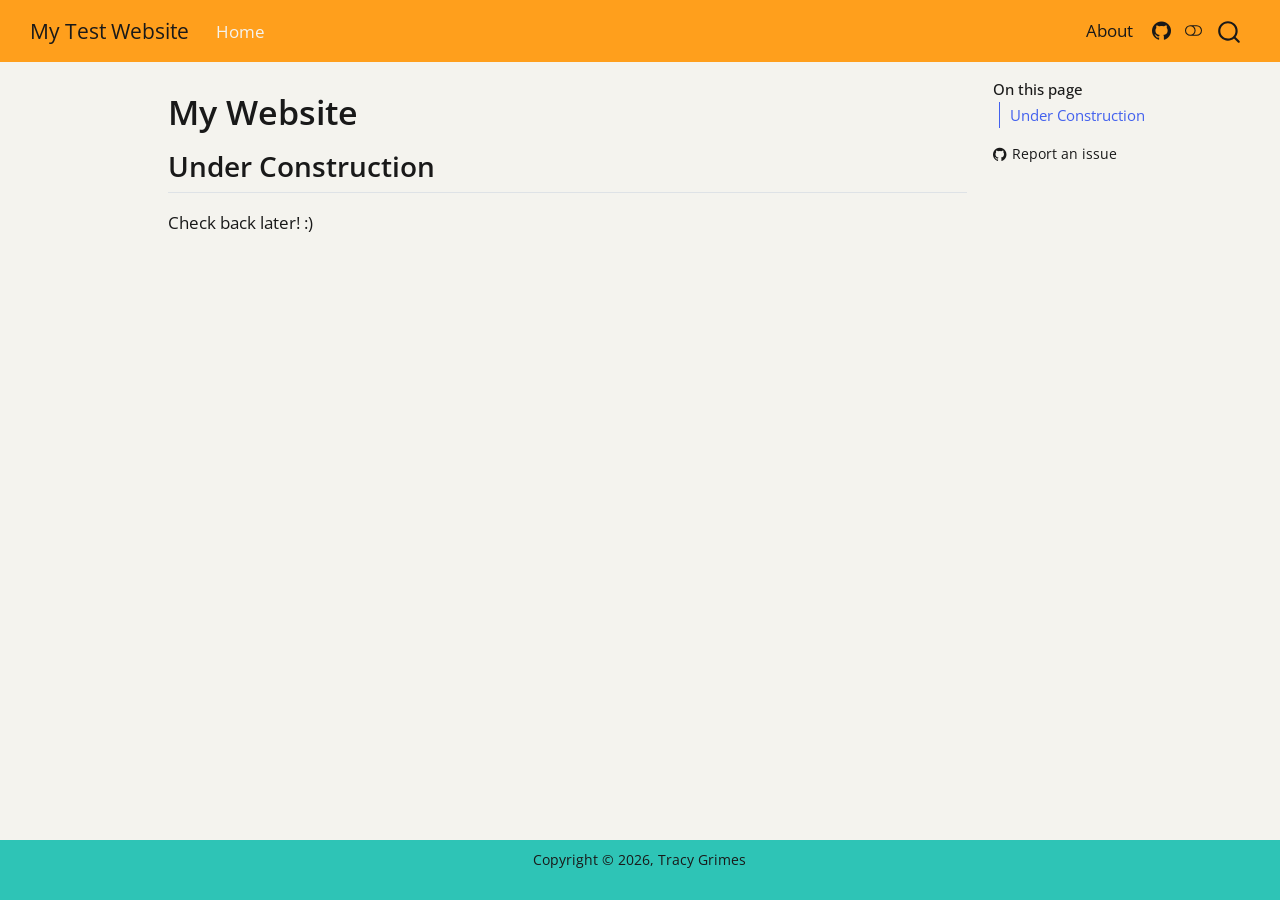
<file: index.html>
<!DOCTYPE html>
<html xmlns="http://www.w3.org/1999/xhtml" lang="en" xml:lang="en"><head>

<meta charset="utf-8">
<meta name="generator" content="quarto-1.9.38">

<meta name="viewport" content="width=device-width, initial-scale=1.0, user-scalable=yes">


<title>My Website – My Test Website</title>
<style>
/* Default styles provided by pandoc.
** See https://pandoc.org/MANUAL.html#variables-for-html for config info.
*/
code{white-space: pre-wrap;}
span.smallcaps{font-variant: small-caps;}
div.columns{display: flex; gap: min(4vw, 1.5em);}
div.column{flex: auto; overflow-x: auto;}
div.hanging-indent{margin-left: 1.5em; text-indent: -1.5em;}
ul.task-list{list-style: none;}
ul.task-list li input[type="checkbox"] {
  width: 0.8em;
  margin: 0 0.8em 0.2em -1em; /* quarto-specific, see https://github.com/quarto-dev/quarto-cli/issues/4556 */ 
  vertical-align: middle;
}
</style>


<script src="site_libs/quarto-nav/quarto-nav.js"></script>
<script src="site_libs/quarto-nav/headroom.min.js"></script>
<script src="site_libs/clipboard/clipboard.min.js"></script>
<script src="site_libs/quarto-search/autocomplete.umd.js"></script>
<script src="site_libs/quarto-search/fuse.min.js"></script>
<script src="site_libs/quarto-search/quarto-search.js"></script>
<meta name="quarto:offset" content="./">
<script src="site_libs/quarto-html/quarto.js" type="module"></script>
<script src="site_libs/quarto-html/tabsets/tabsets.js" type="module"></script>
<script src="site_libs/quarto-html/popper.min.js"></script>
<script src="site_libs/quarto-html/tippy.umd.min.js"></script>
<script src="site_libs/quarto-html/anchor.min.js"></script>
<link href="site_libs/quarto-html/tippy.css" rel="stylesheet">
<link href="site_libs/quarto-html/quarto-syntax-highlighting-15634bcf2e68342d4ad2dfa704d543f6.css" rel="stylesheet" class="quarto-color-scheme" id="quarto-text-highlighting-styles">
<link href="site_libs/quarto-html/quarto-syntax-highlighting-dark-0a6b7249c26820e032cb0bd839ff02b1.css" rel="stylesheet" class="quarto-color-scheme quarto-color-alternate" id="quarto-text-highlighting-styles">
<link href="site_libs/quarto-html/quarto-syntax-highlighting-15634bcf2e68342d4ad2dfa704d543f6.css" rel="stylesheet" class="quarto-color-scheme-extra" id="quarto-text-highlighting-styles">
<script src="site_libs/bootstrap/bootstrap.min.js"></script>
<link href="site_libs/bootstrap/bootstrap-icons.css" rel="stylesheet">
<link href="site_libs/bootstrap/bootstrap-a9f5c58ef649b4c6e3eb8a5f99fd54d0.min.css" rel="stylesheet" append-hash="true" class="quarto-color-scheme" id="quarto-bootstrap" data-mode="light">
<link href="site_libs/bootstrap/bootstrap-dark-0cc9076325e1800eea8fc0a55a55460b.min.css" rel="stylesheet" append-hash="true" class="quarto-color-scheme quarto-color-alternate" id="quarto-bootstrap" data-mode="dark">
<link href="site_libs/bootstrap/bootstrap-a9f5c58ef649b4c6e3eb8a5f99fd54d0.min.css" rel="stylesheet" append-hash="true" class="quarto-color-scheme-extra" id="quarto-bootstrap" data-mode="light">
<script id="quarto-search-options" type="application/json">{
  "location": "navbar",
  "copy-button": false,
  "collapse-after": 3,
  "panel-placement": "end",
  "type": "overlay",
  "limit": 50,
  "keyboard-shortcut": [
    "f",
    "/",
    "s"
  ],
  "show-item-context": false,
  "language": {
    "search-no-results-text": "No results",
    "search-matching-documents-text": "matching documents",
    "search-copy-link-title": "Copy link to search",
    "search-hide-matches-text": "Hide additional matches",
    "search-more-match-text": "more match in this document",
    "search-more-matches-text": "more matches in this document",
    "search-clear-button-title": "Clear",
    "search-text-placeholder": "",
    "search-detached-cancel-button-title": "Cancel",
    "search-submit-button-title": "Submit",
    "search-label": "Search"
  }
}</script>


</head>

<body class="nav-fixed quarto-light"><script id="quarto-html-before-body" type="application/javascript">
    const toggleBodyColorMode = (bsSheetEl) => {
      const mode = bsSheetEl.getAttribute("data-mode");
      const bodyEl = window.document.querySelector("body");
      if (mode === "dark") {
        bodyEl.classList.add("quarto-dark");
        bodyEl.classList.remove("quarto-light");
      } else {
        bodyEl.classList.add("quarto-light");
        bodyEl.classList.remove("quarto-dark");
      }
    }
    const toggleBodyColorPrimary = () => {
      const bsSheetEl = window.document.querySelector("link#quarto-bootstrap:not([rel=disabled-stylesheet])");
      if (bsSheetEl) {
        toggleBodyColorMode(bsSheetEl);
      }
    }
    const setColorSchemeToggle = (alternate) => {
      const toggles = window.document.querySelectorAll('.quarto-color-scheme-toggle');
      for (let i=0; i < toggles.length; i++) {
        const toggle = toggles[i];
        if (toggle) {
          if (alternate) {
            toggle.classList.add("alternate");
          } else {
            toggle.classList.remove("alternate");
          }
        }
      }
    };
    const toggleColorMode = (alternate) => {
      // Switch the stylesheets
      const primaryStylesheets = window.document.querySelectorAll('link.quarto-color-scheme:not(.quarto-color-alternate)');
      const alternateStylesheets = window.document.querySelectorAll('link.quarto-color-scheme.quarto-color-alternate');
      manageTransitions('#quarto-margin-sidebar .nav-link', false);
      if (alternate) {
        // note: dark is layered on light, we don't disable primary!
        enableStylesheet(alternateStylesheets);
        for (const sheetNode of alternateStylesheets) {
          if (sheetNode.id === "quarto-bootstrap") {
            toggleBodyColorMode(sheetNode);
          }
        }
      } else {
        disableStylesheet(alternateStylesheets);
        enableStylesheet(primaryStylesheets)
        toggleBodyColorPrimary();
      }
      manageTransitions('#quarto-margin-sidebar .nav-link', true);
      // Switch the toggles
      setColorSchemeToggle(alternate)
      // Hack to workaround the fact that safari doesn't
      // properly recolor the scrollbar when toggling (#1455)
      if (navigator.userAgent.indexOf('Safari') > 0 && navigator.userAgent.indexOf('Chrome') == -1) {
        manageTransitions("body", false);
        window.scrollTo(0, 1);
        setTimeout(() => {
          window.scrollTo(0, 0);
          manageTransitions("body", true);
        }, 40);
      }
    }
    const disableStylesheet = (stylesheets) => {
      for (let i=0; i < stylesheets.length; i++) {
        const stylesheet = stylesheets[i];
        stylesheet.rel = 'disabled-stylesheet';
      }
    }
    const enableStylesheet = (stylesheets) => {
      for (let i=0; i < stylesheets.length; i++) {
        const stylesheet = stylesheets[i];
        if(stylesheet.rel !== 'stylesheet') { // for Chrome, which will still FOUC without this check
          stylesheet.rel = 'stylesheet';
        }
      }
    }
    const manageTransitions = (selector, allowTransitions) => {
      const els = window.document.querySelectorAll(selector);
      for (let i=0; i < els.length; i++) {
        const el = els[i];
        if (allowTransitions) {
          el.classList.remove('notransition');
        } else {
          el.classList.add('notransition');
        }
      }
    }
    const isFileUrl = () => {
      return window.location.protocol === 'file:';
    }
    const hasAlternateSentinel = () => {
      let styleSentinel = getColorSchemeSentinel();
      if (styleSentinel !== null) {
        return styleSentinel === "alternate";
      } else {
        return false;
      }
    }
    const setStyleSentinel = (alternate) => {
      const value = alternate ? "alternate" : "default";
      if (!isFileUrl()) {
        window.localStorage.setItem("quarto-color-scheme", value);
      } else {
        localAlternateSentinel = value;
      }
    }
    const getColorSchemeSentinel = () => {
      if (!isFileUrl()) {
        const storageValue = window.localStorage.getItem("quarto-color-scheme");
        return storageValue != null ? storageValue : localAlternateSentinel;
      } else {
        return localAlternateSentinel;
      }
    }
    const toggleGiscusIfUsed = (isAlternate, darkModeDefault) => {
      const baseTheme = document.querySelector('#giscus-base-theme')?.value ?? 'light';
      const alternateTheme = document.querySelector('#giscus-alt-theme')?.value ?? 'dark';
      let newTheme = '';
      if(authorPrefersDark) {
        newTheme = isAlternate ? baseTheme : alternateTheme;
      } else {
        newTheme = isAlternate ? alternateTheme : baseTheme;
      }
      const changeGiscusTheme = () => {
        // From: https://github.com/giscus/giscus/issues/336
        const sendMessage = (message) => {
          const iframe = document.querySelector('iframe.giscus-frame');
          if (!iframe) return;
          iframe.contentWindow.postMessage({ giscus: message }, 'https://giscus.app');
        }
        sendMessage({
          setConfig: {
            theme: newTheme
          }
        });
      }
      const isGiscussLoaded = window.document.querySelector('iframe.giscus-frame') !== null;
      if (isGiscussLoaded) {
        changeGiscusTheme();
      }
    };
    const authorPrefersDark = false;
    const darkModeDefault = authorPrefersDark;
      document.querySelector('link#quarto-text-highlighting-styles.quarto-color-scheme-extra').rel = 'disabled-stylesheet';
      document.querySelector('link#quarto-bootstrap.quarto-color-scheme-extra').rel = 'disabled-stylesheet';
    let localAlternateSentinel = darkModeDefault ? 'alternate' : 'default';
    // Dark / light mode switch
    window.quartoToggleColorScheme = () => {
      // Read the current dark / light value
      let toAlternate = !hasAlternateSentinel();
      toggleColorMode(toAlternate);
      setStyleSentinel(toAlternate);
      toggleGiscusIfUsed(toAlternate, darkModeDefault);
      window.dispatchEvent(new Event('resize'));
    };
    // Switch to dark mode if need be
    if (hasAlternateSentinel()) {
      toggleColorMode(true);
    } else {
      toggleColorMode(false);
    }
  </script>

<div id="quarto-search-results"></div>
  <header id="quarto-header" class="headroom fixed-top">
    <nav class="navbar navbar-expand-lg " data-bs-theme="dark">
      <div class="navbar-container container-fluid">
      <div class="navbar-brand-container mx-auto">
    <a class="navbar-brand" href="./index.html">
    <span class="navbar-title">My Test Website</span>
    </a>
  </div>
            <div id="quarto-search" class="" title="Search"></div>
          <button class="navbar-toggler" type="button" data-bs-toggle="collapse" data-bs-target="#navbarCollapse" aria-controls="navbarCollapse" role="menu" aria-expanded="false" aria-label="Toggle navigation" onclick="if (window.quartoToggleHeadroom) { window.quartoToggleHeadroom(); }">
  <span class="navbar-toggler-icon"></span>
</button>
          <div class="collapse navbar-collapse" id="navbarCollapse">
            <ul class="navbar-nav navbar-nav-scroll me-auto">
  <li class="nav-item">
    <a class="nav-link active" href="./index.html" aria-current="page"> 
<span class="menu-text">Home</span></a>
  </li>  
</ul>
            <ul class="navbar-nav navbar-nav-scroll ms-auto">
  <li class="nav-item">
    <a class="nav-link" href="./about.html"> 
<span class="menu-text">About</span></a>
  </li>  
  <li class="nav-item compact">
    <a class="nav-link" href="https://github.com/TracyGrimes/stunning-octo-garbanzo"> <i class="bi bi-github" role="img">
</i> 
<span class="menu-text"></span></a>
  </li>  
</ul>
          </div> <!-- /navcollapse -->
            <div class="quarto-navbar-tools">
  <a href="" class="quarto-color-scheme-toggle quarto-navigation-tool  px-1" onclick="window.quartoToggleColorScheme(); return false;" title="Toggle dark mode"><i class="bi"></i></a>
</div>
      </div> <!-- /container-fluid -->
    </nav>
</header>
<!-- content -->
<div id="quarto-content" class="quarto-container page-columns page-rows-contents page-layout-article page-navbar">
<!-- sidebar -->
<!-- margin-sidebar -->
    <div id="quarto-margin-sidebar" class="sidebar margin-sidebar">
        <nav id="TOC" role="doc-toc" class="toc-active">
    <h2 id="toc-title">On this page</h2>
   
  <ul>
  <li><a href="#under-construction" id="toc-under-construction" class="nav-link active" data-scroll-target="#under-construction">Under Construction</a></li>
  </ul>
<div class="toc-actions"><ul><li><a href="https://github.com/TracyGrimes/stunning-octo-garbanzo/issues/new" class="toc-action"><i class="bi bi-github"></i>Report an issue</a></li></ul></div></nav>
    </div>
<!-- main -->
<main class="content" id="quarto-document-content">


<header id="title-block-header" class="quarto-title-block default">
<div class="quarto-title">
<h1 class="title">My Website</h1>
</div>



<div class="quarto-title-meta">

    
  
    
  </div>
  


</header>


<section id="under-construction" class="level2">
<h2 class="anchored" data-anchor-id="under-construction">Under Construction</h2>
<p>Check back later! :)</p>


</section>

</main> <!-- /main -->
<script id="quarto-html-after-body" type="application/javascript">
  window.document.addEventListener("DOMContentLoaded", function (event) {
    // Ensure there is a toggle, if there isn't float one in the top right
    if (window.document.querySelector('.quarto-color-scheme-toggle') === null) {
      const a = window.document.createElement('a');
      a.classList.add('top-right');
      a.classList.add('quarto-color-scheme-toggle');
      a.href = "";
      a.onclick = function() { try { window.quartoToggleColorScheme(); } catch {} return false; };
      const i = window.document.createElement("i");
      i.classList.add('bi');
      a.appendChild(i);
      window.document.body.appendChild(a);
    }
    setColorSchemeToggle(hasAlternateSentinel())
    const icon = "";
    const anchorJS = new window.AnchorJS();
    anchorJS.options = {
      placement: 'right',
      icon: icon
    };
    anchorJS.add('.anchored');
    const isCodeAnnotation = (el) => {
      for (const clz of el.classList) {
        if (clz.startsWith('code-annotation-')) {                     
          return true;
        }
      }
      return false;
    }
    const onCopySuccess = function(e) {
      // button target
      const button = e.trigger;
      // don't keep focus
      button.blur();
      // flash "checked"
      button.classList.add('code-copy-button-checked');
      var currentTitle = button.getAttribute("title");
      button.setAttribute("title", "Copied!");
      let tooltip;
      if (window.bootstrap) {
        button.setAttribute("data-bs-toggle", "tooltip");
        button.setAttribute("data-bs-placement", "left");
        button.setAttribute("data-bs-title", "Copied!");
        tooltip = new bootstrap.Tooltip(button, 
          { trigger: "manual", 
            customClass: "code-copy-button-tooltip",
            offset: [0, -8]});
        tooltip.show();    
      }
      setTimeout(function() {
        if (tooltip) {
          tooltip.hide();
          button.removeAttribute("data-bs-title");
          button.removeAttribute("data-bs-toggle");
          button.removeAttribute("data-bs-placement");
        }
        button.setAttribute("title", currentTitle);
        button.classList.remove('code-copy-button-checked');
      }, 1000);
      // clear code selection
      e.clearSelection();
    }
    const getTextToCopy = function(trigger) {
      const outerScaffold = trigger.parentElement.cloneNode(true);
      const codeEl = outerScaffold.querySelector('code');
      for (const childEl of codeEl.children) {
        if (isCodeAnnotation(childEl)) {
          childEl.remove();
        }
      }
      return codeEl.innerText;
    }
    const clipboard = new window.ClipboardJS('.code-copy-button:not([data-in-quarto-modal])', {
      text: getTextToCopy
    });
    clipboard.on('success', onCopySuccess);
    if (window.document.getElementById('quarto-embedded-source-code-modal')) {
      const clipboardModal = new window.ClipboardJS('.code-copy-button[data-in-quarto-modal]', {
        text: getTextToCopy,
        container: window.document.getElementById('quarto-embedded-source-code-modal')
      });
      clipboardModal.on('success', onCopySuccess);
    }
      var localhostRegex = new RegExp(/^(?:http|https):\/\/localhost\:?[0-9]*\//);
      var mailtoRegex = new RegExp(/^mailto:/);
        var filterRegex = new RegExp("https:\/\/TracyGrimes\.github\.io\/stunning-octo-garbanzo\/");
      var isInternal = (href) => {
          return filterRegex.test(href) || localhostRegex.test(href) || mailtoRegex.test(href);
      }
      // Inspect non-navigation links and adorn them if external
     var links = window.document.querySelectorAll('a[href]:not(.nav-link):not(.navbar-brand):not(.toc-action):not(.sidebar-link):not(.sidebar-item-toggle):not(.pagination-link):not(.no-external):not([aria-hidden]):not(.dropdown-item):not(.quarto-navigation-tool):not(.about-link)');
      for (var i=0; i<links.length; i++) {
        const link = links[i];
        if (!isInternal(link.href)) {
          // undo the damage that might have been done by quarto-nav.js in the case of
          // links that we want to consider external
          if (link.dataset.originalHref !== undefined) {
            link.href = link.dataset.originalHref;
          }
            // target, if specified
            link.setAttribute("target", "_blank");
            if (link.getAttribute("rel") === null) {
              link.setAttribute("rel", "noopener");
            }
        }
      }
    function tippyHover(el, contentFn, onTriggerFn, onUntriggerFn) {
      const config = {
        allowHTML: true,
        maxWidth: 500,
        delay: 100,
        arrow: false,
        appendTo: function(el) {
            return el.parentElement;
        },
        interactive: true,
        interactiveBorder: 10,
        theme: 'quarto',
        placement: 'bottom-start',
      };
      if (contentFn) {
        config.content = contentFn;
      }
      if (onTriggerFn) {
        config.onTrigger = onTriggerFn;
      }
      if (onUntriggerFn) {
        config.onUntrigger = onUntriggerFn;
      }
      window.tippy(el, config); 
    }
    const noterefs = window.document.querySelectorAll('a[role="doc-noteref"]');
    for (var i=0; i<noterefs.length; i++) {
      const ref = noterefs[i];
      tippyHover(ref, function() {
        // use id or data attribute instead here
        let href = ref.getAttribute('data-footnote-href') || ref.getAttribute('href');
        try { href = new URL(href).hash; } catch {}
        const id = href.replace(/^#\/?/, "");
        const note = window.document.getElementById(id);
        if (note) {
          return note.innerHTML;
        } else {
          return "";
        }
      });
    }
    const xrefs = window.document.querySelectorAll('a.quarto-xref');
    const processXRef = (id, note) => {
      // Strip column container classes
      const stripColumnClz = (el) => {
        el.classList.remove("page-full", "page-columns");
        if (el.children) {
          for (const child of el.children) {
            stripColumnClz(child);
          }
        }
      }
      stripColumnClz(note)
      if (id === null || id.startsWith('sec-')) {
        // Special case sections, only their first couple elements
        const container = document.createElement("div");
        if (note.children && note.children.length > 2) {
          container.appendChild(note.children[0].cloneNode(true));
          for (let i = 1; i < note.children.length; i++) {
            const child = note.children[i];
            if (child.tagName === "P" && child.innerText === "") {
              continue;
            } else {
              container.appendChild(child.cloneNode(true));
              break;
            }
          }
          if (window.Quarto?.typesetMath) {
            window.Quarto.typesetMath(container);
          }
          return container.innerHTML
        } else {
          if (window.Quarto?.typesetMath) {
            window.Quarto.typesetMath(note);
          }
          return note.innerHTML;
        }
      } else {
        // Remove any anchor links if they are present
        const anchorLink = note.querySelector('a.anchorjs-link');
        if (anchorLink) {
          anchorLink.remove();
        }
        if (window.Quarto?.typesetMath) {
          window.Quarto.typesetMath(note);
        }
        if (note.classList.contains("callout")) {
          return note.outerHTML;
        } else {
          return note.innerHTML;
        }
      }
    }
    for (var i=0; i<xrefs.length; i++) {
      const xref = xrefs[i];
      tippyHover(xref, undefined, function(instance) {
        instance.disable();
        let url = xref.getAttribute('href');
        let hash = undefined; 
        if (url.startsWith('#')) {
          hash = url;
        } else {
          try { hash = new URL(url).hash; } catch {}
        }
        if (hash) {
          const id = hash.replace(/^#\/?/, "");
          const note = window.document.getElementById(id);
          if (note !== null) {
            try {
              const html = processXRef(id, note.cloneNode(true));
              instance.setContent(html);
            } finally {
              instance.enable();
              instance.show();
            }
          } else {
            // See if we can fetch this
            fetch(url.split('#')[0])
            .then(res => res.text())
            .then(html => {
              const parser = new DOMParser();
              const htmlDoc = parser.parseFromString(html, "text/html");
              const note = htmlDoc.getElementById(id);
              if (note !== null) {
                const html = processXRef(id, note);
                instance.setContent(html);
              } 
            }).finally(() => {
              instance.enable();
              instance.show();
            });
          }
        } else {
          // See if we can fetch a full url (with no hash to target)
          // This is a special case and we should probably do some content thinning / targeting
          fetch(url)
          .then(res => res.text())
          .then(html => {
            const parser = new DOMParser();
            const htmlDoc = parser.parseFromString(html, "text/html");
            const note = htmlDoc.querySelector('main.content');
            if (note !== null) {
              // This should only happen for chapter cross references
              // (since there is no id in the URL)
              // remove the first header
              if (note.children.length > 0 && note.children[0].tagName === "HEADER") {
                note.children[0].remove();
              }
              const html = processXRef(null, note);
              instance.setContent(html);
            } 
          }).finally(() => {
            instance.enable();
            instance.show();
          });
        }
      }, function(instance) {
      });
    }
        let selectedAnnoteEl;
        const selectorForAnnotation = ( cell, annotation) => {
          let cellAttr = 'data-code-cell="' + cell + '"';
          let lineAttr = 'data-code-annotation="' +  annotation + '"';
          const selector = 'span[' + cellAttr + '][' + lineAttr + ']';
          return selector;
        }
        const selectCodeLines = (annoteEl) => {
          const doc = window.document;
          const targetCell = annoteEl.getAttribute("data-target-cell");
          const targetAnnotation = annoteEl.getAttribute("data-target-annotation");
          const annoteSpan = window.document.querySelector(selectorForAnnotation(targetCell, targetAnnotation));
          const lines = annoteSpan.getAttribute("data-code-lines").split(",");
          const lineIds = lines.map((line) => {
            return targetCell + "-" + line;
          })
          let top = null;
          let height = null;
          let parent = null;
          if (lineIds.length > 0) {
              //compute the position of the single el (top and bottom and make a div)
              const el = window.document.getElementById(lineIds[0]);
              top = el.offsetTop;
              height = el.offsetHeight;
              parent = el.parentElement.parentElement;
            if (lineIds.length > 1) {
              const lastEl = window.document.getElementById(lineIds[lineIds.length - 1]);
              const bottom = lastEl.offsetTop + lastEl.offsetHeight;
              height = bottom - top;
            }
            if (top !== null && height !== null && parent !== null) {
              // cook up a div (if necessary) and position it 
              let div = window.document.getElementById("code-annotation-line-highlight");
              if (div === null) {
                div = window.document.createElement("div");
                div.setAttribute("id", "code-annotation-line-highlight");
                div.style.position = 'absolute';
                parent.appendChild(div);
              }
              div.style.top = top - 2 + "px";
              div.style.height = height + 4 + "px";
              div.style.left = 0;
              let gutterDiv = window.document.getElementById("code-annotation-line-highlight-gutter");
              if (gutterDiv === null) {
                gutterDiv = window.document.createElement("div");
                gutterDiv.setAttribute("id", "code-annotation-line-highlight-gutter");
                gutterDiv.style.position = 'absolute';
                const codeCell = window.document.getElementById(targetCell);
                const gutter = codeCell.querySelector('.code-annotation-gutter');
                gutter.appendChild(gutterDiv);
              }
              gutterDiv.style.top = top - 2 + "px";
              gutterDiv.style.height = height + 4 + "px";
            }
            selectedAnnoteEl = annoteEl;
          }
        };
        const unselectCodeLines = () => {
          const elementsIds = ["code-annotation-line-highlight", "code-annotation-line-highlight-gutter"];
          elementsIds.forEach((elId) => {
            const div = window.document.getElementById(elId);
            if (div) {
              div.remove();
            }
          });
          selectedAnnoteEl = undefined;
        };
          // Handle positioning of the toggle
      window.addEventListener(
        "resize",
        throttle(() => {
          elRect = undefined;
          if (selectedAnnoteEl) {
            selectCodeLines(selectedAnnoteEl);
          }
        }, 10)
      );
      function throttle(fn, ms) {
      let throttle = false;
      let timer;
        return (...args) => {
          if(!throttle) { // first call gets through
              fn.apply(this, args);
              throttle = true;
          } else { // all the others get throttled
              if(timer) clearTimeout(timer); // cancel #2
              timer = setTimeout(() => {
                fn.apply(this, args);
                timer = throttle = false;
              }, ms);
          }
        };
      }
        // Attach click handler to the DT
        const annoteDls = window.document.querySelectorAll('dt[data-target-cell]');
        for (const annoteDlNode of annoteDls) {
          annoteDlNode.addEventListener('click', (event) => {
            const clickedEl = event.target;
            if (clickedEl !== selectedAnnoteEl) {
              unselectCodeLines();
              const activeEl = window.document.querySelector('dt[data-target-cell].code-annotation-active');
              if (activeEl) {
                activeEl.classList.remove('code-annotation-active');
              }
              selectCodeLines(clickedEl);
              clickedEl.classList.add('code-annotation-active');
            } else {
              // Unselect the line
              unselectCodeLines();
              clickedEl.classList.remove('code-annotation-active');
            }
          });
        }
    const findCites = (el) => {
      const parentEl = el.parentElement;
      if (parentEl) {
        const cites = parentEl.dataset.cites;
        if (cites) {
          return {
            el,
            cites: cites.split(' ')
          };
        } else {
          return findCites(el.parentElement)
        }
      } else {
        return undefined;
      }
    };
    var bibliorefs = window.document.querySelectorAll('a[role="doc-biblioref"]');
    for (var i=0; i<bibliorefs.length; i++) {
      const ref = bibliorefs[i];
      const citeInfo = findCites(ref);
      if (citeInfo) {
        tippyHover(citeInfo.el, function() {
          var popup = window.document.createElement('div');
          citeInfo.cites.forEach(function(cite) {
            var citeDiv = window.document.createElement('div');
            citeDiv.classList.add('hanging-indent');
            citeDiv.classList.add('csl-entry');
            var biblioDiv = window.document.getElementById('ref-' + cite);
            if (biblioDiv) {
              citeDiv.innerHTML = biblioDiv.innerHTML;
            }
            popup.appendChild(citeDiv);
          });
          return popup.innerHTML;
        });
      }
    }
  });
  </script>
</div> <!-- /content -->
<footer class="footer">
  <div class="nav-footer">
    <div class="nav-footer-left">
      &nbsp;
    </div>   
    <div class="nav-footer-center">
<p>Copyright © 2026, Tracy Grimes</p>
<div class="toc-actions d-sm-block d-md-none"><ul><li><a href="https://github.com/TracyGrimes/stunning-octo-garbanzo/issues/new" class="toc-action"><i class="bi bi-github"></i>Report an issue</a></li></ul></div></div>
    <div class="nav-footer-right">
      &nbsp;
    </div>
  </div>
</footer>




</body></html>
</file>
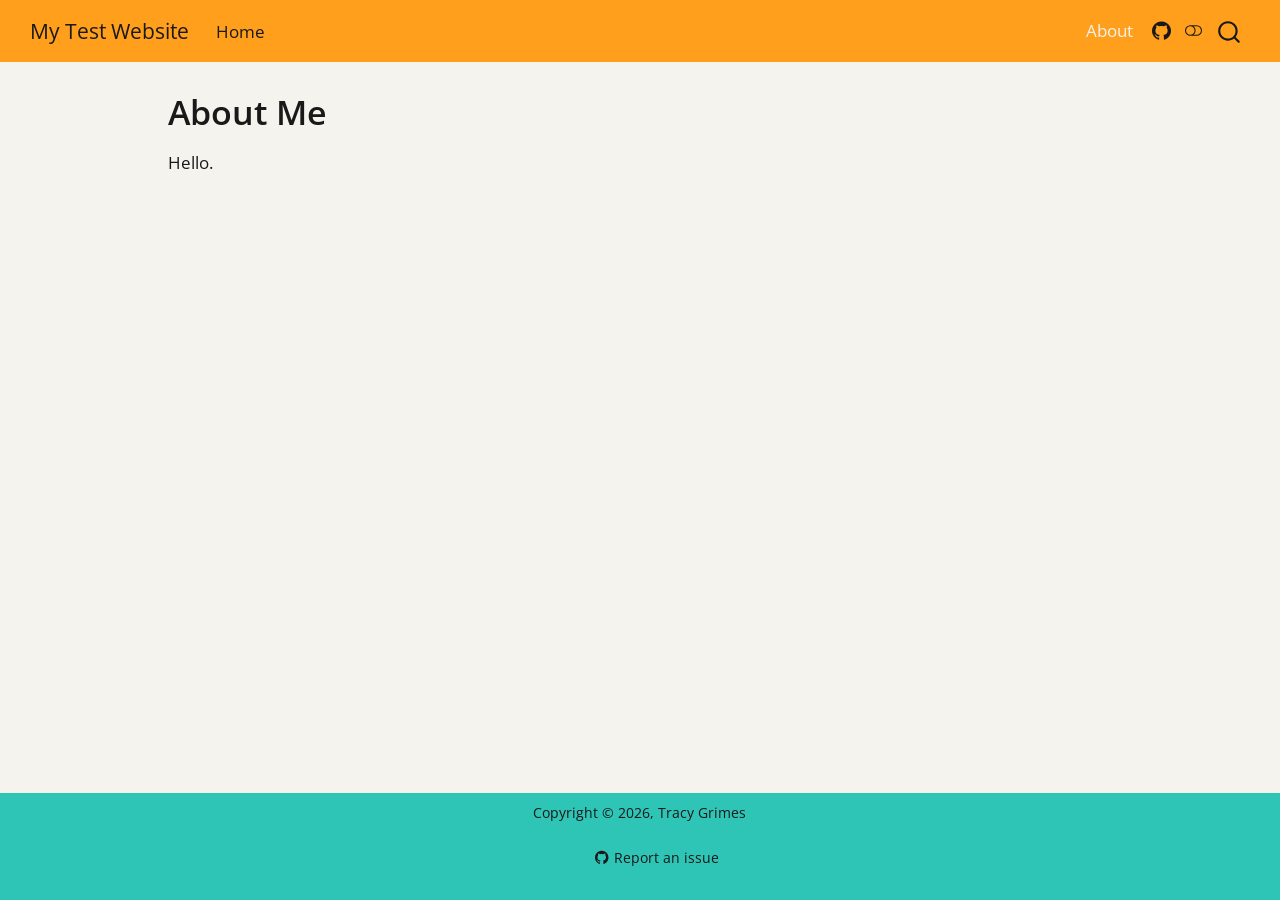
<file: about.html>
<!DOCTYPE html>
<html xmlns="http://www.w3.org/1999/xhtml" lang="en" xml:lang="en"><head>

<meta charset="utf-8">
<meta name="generator" content="quarto-1.9.38">

<meta name="viewport" content="width=device-width, initial-scale=1.0, user-scalable=yes">


<title>About Me – My Test Website</title>
<style>
/* Default styles provided by pandoc.
** See https://pandoc.org/MANUAL.html#variables-for-html for config info.
*/
code{white-space: pre-wrap;}
span.smallcaps{font-variant: small-caps;}
div.columns{display: flex; gap: min(4vw, 1.5em);}
div.column{flex: auto; overflow-x: auto;}
div.hanging-indent{margin-left: 1.5em; text-indent: -1.5em;}
ul.task-list{list-style: none;}
ul.task-list li input[type="checkbox"] {
  width: 0.8em;
  margin: 0 0.8em 0.2em -1em; /* quarto-specific, see https://github.com/quarto-dev/quarto-cli/issues/4556 */ 
  vertical-align: middle;
}
</style>


<script src="site_libs/quarto-nav/quarto-nav.js"></script>
<script src="site_libs/quarto-nav/headroom.min.js"></script>
<script src="site_libs/clipboard/clipboard.min.js"></script>
<script src="site_libs/quarto-search/autocomplete.umd.js"></script>
<script src="site_libs/quarto-search/fuse.min.js"></script>
<script src="site_libs/quarto-search/quarto-search.js"></script>
<meta name="quarto:offset" content="./">
<script src="site_libs/quarto-html/quarto.js" type="module"></script>
<script src="site_libs/quarto-html/tabsets/tabsets.js" type="module"></script>
<script src="site_libs/quarto-html/popper.min.js"></script>
<script src="site_libs/quarto-html/tippy.umd.min.js"></script>
<script src="site_libs/quarto-html/anchor.min.js"></script>
<link href="site_libs/quarto-html/tippy.css" rel="stylesheet">
<link href="site_libs/quarto-html/quarto-syntax-highlighting-15634bcf2e68342d4ad2dfa704d543f6.css" rel="stylesheet" class="quarto-color-scheme" id="quarto-text-highlighting-styles">
<link href="site_libs/quarto-html/quarto-syntax-highlighting-dark-0a6b7249c26820e032cb0bd839ff02b1.css" rel="stylesheet" class="quarto-color-scheme quarto-color-alternate" id="quarto-text-highlighting-styles">
<link href="site_libs/quarto-html/quarto-syntax-highlighting-15634bcf2e68342d4ad2dfa704d543f6.css" rel="stylesheet" class="quarto-color-scheme-extra" id="quarto-text-highlighting-styles">
<script src="site_libs/bootstrap/bootstrap.min.js"></script>
<link href="site_libs/bootstrap/bootstrap-icons.css" rel="stylesheet">
<link href="site_libs/bootstrap/bootstrap-a9f5c58ef649b4c6e3eb8a5f99fd54d0.min.css" rel="stylesheet" append-hash="true" class="quarto-color-scheme" id="quarto-bootstrap" data-mode="light">
<link href="site_libs/bootstrap/bootstrap-dark-0cc9076325e1800eea8fc0a55a55460b.min.css" rel="stylesheet" append-hash="true" class="quarto-color-scheme quarto-color-alternate" id="quarto-bootstrap" data-mode="dark">
<link href="site_libs/bootstrap/bootstrap-a9f5c58ef649b4c6e3eb8a5f99fd54d0.min.css" rel="stylesheet" append-hash="true" class="quarto-color-scheme-extra" id="quarto-bootstrap" data-mode="light">
<script id="quarto-search-options" type="application/json">{
  "location": "navbar",
  "copy-button": false,
  "collapse-after": 3,
  "panel-placement": "end",
  "type": "overlay",
  "limit": 50,
  "keyboard-shortcut": [
    "f",
    "/",
    "s"
  ],
  "show-item-context": false,
  "language": {
    "search-no-results-text": "No results",
    "search-matching-documents-text": "matching documents",
    "search-copy-link-title": "Copy link to search",
    "search-hide-matches-text": "Hide additional matches",
    "search-more-match-text": "more match in this document",
    "search-more-matches-text": "more matches in this document",
    "search-clear-button-title": "Clear",
    "search-text-placeholder": "",
    "search-detached-cancel-button-title": "Cancel",
    "search-submit-button-title": "Submit",
    "search-label": "Search"
  }
}</script>


</head>

<body class="nav-fixed quarto-light"><script id="quarto-html-before-body" type="application/javascript">
    const toggleBodyColorMode = (bsSheetEl) => {
      const mode = bsSheetEl.getAttribute("data-mode");
      const bodyEl = window.document.querySelector("body");
      if (mode === "dark") {
        bodyEl.classList.add("quarto-dark");
        bodyEl.classList.remove("quarto-light");
      } else {
        bodyEl.classList.add("quarto-light");
        bodyEl.classList.remove("quarto-dark");
      }
    }
    const toggleBodyColorPrimary = () => {
      const bsSheetEl = window.document.querySelector("link#quarto-bootstrap:not([rel=disabled-stylesheet])");
      if (bsSheetEl) {
        toggleBodyColorMode(bsSheetEl);
      }
    }
    const setColorSchemeToggle = (alternate) => {
      const toggles = window.document.querySelectorAll('.quarto-color-scheme-toggle');
      for (let i=0; i < toggles.length; i++) {
        const toggle = toggles[i];
        if (toggle) {
          if (alternate) {
            toggle.classList.add("alternate");
          } else {
            toggle.classList.remove("alternate");
          }
        }
      }
    };
    const toggleColorMode = (alternate) => {
      // Switch the stylesheets
      const primaryStylesheets = window.document.querySelectorAll('link.quarto-color-scheme:not(.quarto-color-alternate)');
      const alternateStylesheets = window.document.querySelectorAll('link.quarto-color-scheme.quarto-color-alternate');
      manageTransitions('#quarto-margin-sidebar .nav-link', false);
      if (alternate) {
        // note: dark is layered on light, we don't disable primary!
        enableStylesheet(alternateStylesheets);
        for (const sheetNode of alternateStylesheets) {
          if (sheetNode.id === "quarto-bootstrap") {
            toggleBodyColorMode(sheetNode);
          }
        }
      } else {
        disableStylesheet(alternateStylesheets);
        enableStylesheet(primaryStylesheets)
        toggleBodyColorPrimary();
      }
      manageTransitions('#quarto-margin-sidebar .nav-link', true);
      // Switch the toggles
      setColorSchemeToggle(alternate)
      // Hack to workaround the fact that safari doesn't
      // properly recolor the scrollbar when toggling (#1455)
      if (navigator.userAgent.indexOf('Safari') > 0 && navigator.userAgent.indexOf('Chrome') == -1) {
        manageTransitions("body", false);
        window.scrollTo(0, 1);
        setTimeout(() => {
          window.scrollTo(0, 0);
          manageTransitions("body", true);
        }, 40);
      }
    }
    const disableStylesheet = (stylesheets) => {
      for (let i=0; i < stylesheets.length; i++) {
        const stylesheet = stylesheets[i];
        stylesheet.rel = 'disabled-stylesheet';
      }
    }
    const enableStylesheet = (stylesheets) => {
      for (let i=0; i < stylesheets.length; i++) {
        const stylesheet = stylesheets[i];
        if(stylesheet.rel !== 'stylesheet') { // for Chrome, which will still FOUC without this check
          stylesheet.rel = 'stylesheet';
        }
      }
    }
    const manageTransitions = (selector, allowTransitions) => {
      const els = window.document.querySelectorAll(selector);
      for (let i=0; i < els.length; i++) {
        const el = els[i];
        if (allowTransitions) {
          el.classList.remove('notransition');
        } else {
          el.classList.add('notransition');
        }
      }
    }
    const isFileUrl = () => {
      return window.location.protocol === 'file:';
    }
    const hasAlternateSentinel = () => {
      let styleSentinel = getColorSchemeSentinel();
      if (styleSentinel !== null) {
        return styleSentinel === "alternate";
      } else {
        return false;
      }
    }
    const setStyleSentinel = (alternate) => {
      const value = alternate ? "alternate" : "default";
      if (!isFileUrl()) {
        window.localStorage.setItem("quarto-color-scheme", value);
      } else {
        localAlternateSentinel = value;
      }
    }
    const getColorSchemeSentinel = () => {
      if (!isFileUrl()) {
        const storageValue = window.localStorage.getItem("quarto-color-scheme");
        return storageValue != null ? storageValue : localAlternateSentinel;
      } else {
        return localAlternateSentinel;
      }
    }
    const toggleGiscusIfUsed = (isAlternate, darkModeDefault) => {
      const baseTheme = document.querySelector('#giscus-base-theme')?.value ?? 'light';
      const alternateTheme = document.querySelector('#giscus-alt-theme')?.value ?? 'dark';
      let newTheme = '';
      if(authorPrefersDark) {
        newTheme = isAlternate ? baseTheme : alternateTheme;
      } else {
        newTheme = isAlternate ? alternateTheme : baseTheme;
      }
      const changeGiscusTheme = () => {
        // From: https://github.com/giscus/giscus/issues/336
        const sendMessage = (message) => {
          const iframe = document.querySelector('iframe.giscus-frame');
          if (!iframe) return;
          iframe.contentWindow.postMessage({ giscus: message }, 'https://giscus.app');
        }
        sendMessage({
          setConfig: {
            theme: newTheme
          }
        });
      }
      const isGiscussLoaded = window.document.querySelector('iframe.giscus-frame') !== null;
      if (isGiscussLoaded) {
        changeGiscusTheme();
      }
    };
    const authorPrefersDark = false;
    const darkModeDefault = authorPrefersDark;
      document.querySelector('link#quarto-text-highlighting-styles.quarto-color-scheme-extra').rel = 'disabled-stylesheet';
      document.querySelector('link#quarto-bootstrap.quarto-color-scheme-extra').rel = 'disabled-stylesheet';
    let localAlternateSentinel = darkModeDefault ? 'alternate' : 'default';
    // Dark / light mode switch
    window.quartoToggleColorScheme = () => {
      // Read the current dark / light value
      let toAlternate = !hasAlternateSentinel();
      toggleColorMode(toAlternate);
      setStyleSentinel(toAlternate);
      toggleGiscusIfUsed(toAlternate, darkModeDefault);
      window.dispatchEvent(new Event('resize'));
    };
    // Switch to dark mode if need be
    if (hasAlternateSentinel()) {
      toggleColorMode(true);
    } else {
      toggleColorMode(false);
    }
  </script>

<div id="quarto-search-results"></div>
  <header id="quarto-header" class="headroom fixed-top">
    <nav class="navbar navbar-expand-lg " data-bs-theme="dark">
      <div class="navbar-container container-fluid">
      <div class="navbar-brand-container mx-auto">
    <a class="navbar-brand" href="./index.html">
    <span class="navbar-title">My Test Website</span>
    </a>
  </div>
            <div id="quarto-search" class="" title="Search"></div>
          <button class="navbar-toggler" type="button" data-bs-toggle="collapse" data-bs-target="#navbarCollapse" aria-controls="navbarCollapse" role="menu" aria-expanded="false" aria-label="Toggle navigation" onclick="if (window.quartoToggleHeadroom) { window.quartoToggleHeadroom(); }">
  <span class="navbar-toggler-icon"></span>
</button>
          <div class="collapse navbar-collapse" id="navbarCollapse">
            <ul class="navbar-nav navbar-nav-scroll me-auto">
  <li class="nav-item">
    <a class="nav-link" href="./index.html"> 
<span class="menu-text">Home</span></a>
  </li>  
</ul>
            <ul class="navbar-nav navbar-nav-scroll ms-auto">
  <li class="nav-item">
    <a class="nav-link active" href="./about.html" aria-current="page"> 
<span class="menu-text">About</span></a>
  </li>  
  <li class="nav-item compact">
    <a class="nav-link" href="https://github.com/TracyGrimes/stunning-octo-garbanzo"> <i class="bi bi-github" role="img">
</i> 
<span class="menu-text"></span></a>
  </li>  
</ul>
          </div> <!-- /navcollapse -->
            <div class="quarto-navbar-tools">
  <a href="" class="quarto-color-scheme-toggle quarto-navigation-tool  px-1" onclick="window.quartoToggleColorScheme(); return false;" title="Toggle dark mode"><i class="bi"></i></a>
</div>
      </div> <!-- /container-fluid -->
    </nav>
</header>
<!-- content -->
<div id="quarto-content" class="quarto-container page-columns page-rows-contents page-layout-article page-navbar">
<!-- sidebar -->
<!-- margin-sidebar -->
    <div id="quarto-margin-sidebar" class="sidebar margin-sidebar zindex-bottom">
        
    </div>
<!-- main -->
<main class="content" id="quarto-document-content">


<header id="title-block-header" class="quarto-title-block default">
<div class="quarto-title">
<h1 class="title">About Me</h1>
</div>



<div class="quarto-title-meta">

    
  
    
  </div>
  


</header>


<p>Hello.</p>



</main> <!-- /main -->
<script id="quarto-html-after-body" type="application/javascript">
  window.document.addEventListener("DOMContentLoaded", function (event) {
    // Ensure there is a toggle, if there isn't float one in the top right
    if (window.document.querySelector('.quarto-color-scheme-toggle') === null) {
      const a = window.document.createElement('a');
      a.classList.add('top-right');
      a.classList.add('quarto-color-scheme-toggle');
      a.href = "";
      a.onclick = function() { try { window.quartoToggleColorScheme(); } catch {} return false; };
      const i = window.document.createElement("i");
      i.classList.add('bi');
      a.appendChild(i);
      window.document.body.appendChild(a);
    }
    setColorSchemeToggle(hasAlternateSentinel())
    const icon = "";
    const anchorJS = new window.AnchorJS();
    anchorJS.options = {
      placement: 'right',
      icon: icon
    };
    anchorJS.add('.anchored');
    const isCodeAnnotation = (el) => {
      for (const clz of el.classList) {
        if (clz.startsWith('code-annotation-')) {                     
          return true;
        }
      }
      return false;
    }
    const onCopySuccess = function(e) {
      // button target
      const button = e.trigger;
      // don't keep focus
      button.blur();
      // flash "checked"
      button.classList.add('code-copy-button-checked');
      var currentTitle = button.getAttribute("title");
      button.setAttribute("title", "Copied!");
      let tooltip;
      if (window.bootstrap) {
        button.setAttribute("data-bs-toggle", "tooltip");
        button.setAttribute("data-bs-placement", "left");
        button.setAttribute("data-bs-title", "Copied!");
        tooltip = new bootstrap.Tooltip(button, 
          { trigger: "manual", 
            customClass: "code-copy-button-tooltip",
            offset: [0, -8]});
        tooltip.show();    
      }
      setTimeout(function() {
        if (tooltip) {
          tooltip.hide();
          button.removeAttribute("data-bs-title");
          button.removeAttribute("data-bs-toggle");
          button.removeAttribute("data-bs-placement");
        }
        button.setAttribute("title", currentTitle);
        button.classList.remove('code-copy-button-checked');
      }, 1000);
      // clear code selection
      e.clearSelection();
    }
    const getTextToCopy = function(trigger) {
      const outerScaffold = trigger.parentElement.cloneNode(true);
      const codeEl = outerScaffold.querySelector('code');
      for (const childEl of codeEl.children) {
        if (isCodeAnnotation(childEl)) {
          childEl.remove();
        }
      }
      return codeEl.innerText;
    }
    const clipboard = new window.ClipboardJS('.code-copy-button:not([data-in-quarto-modal])', {
      text: getTextToCopy
    });
    clipboard.on('success', onCopySuccess);
    if (window.document.getElementById('quarto-embedded-source-code-modal')) {
      const clipboardModal = new window.ClipboardJS('.code-copy-button[data-in-quarto-modal]', {
        text: getTextToCopy,
        container: window.document.getElementById('quarto-embedded-source-code-modal')
      });
      clipboardModal.on('success', onCopySuccess);
    }
      var localhostRegex = new RegExp(/^(?:http|https):\/\/localhost\:?[0-9]*\//);
      var mailtoRegex = new RegExp(/^mailto:/);
        var filterRegex = new RegExp("https:\/\/TracyGrimes\.github\.io\/stunning-octo-garbanzo\/");
      var isInternal = (href) => {
          return filterRegex.test(href) || localhostRegex.test(href) || mailtoRegex.test(href);
      }
      // Inspect non-navigation links and adorn them if external
     var links = window.document.querySelectorAll('a[href]:not(.nav-link):not(.navbar-brand):not(.toc-action):not(.sidebar-link):not(.sidebar-item-toggle):not(.pagination-link):not(.no-external):not([aria-hidden]):not(.dropdown-item):not(.quarto-navigation-tool):not(.about-link)');
      for (var i=0; i<links.length; i++) {
        const link = links[i];
        if (!isInternal(link.href)) {
          // undo the damage that might have been done by quarto-nav.js in the case of
          // links that we want to consider external
          if (link.dataset.originalHref !== undefined) {
            link.href = link.dataset.originalHref;
          }
            // target, if specified
            link.setAttribute("target", "_blank");
            if (link.getAttribute("rel") === null) {
              link.setAttribute("rel", "noopener");
            }
        }
      }
    function tippyHover(el, contentFn, onTriggerFn, onUntriggerFn) {
      const config = {
        allowHTML: true,
        maxWidth: 500,
        delay: 100,
        arrow: false,
        appendTo: function(el) {
            return el.parentElement;
        },
        interactive: true,
        interactiveBorder: 10,
        theme: 'quarto',
        placement: 'bottom-start',
      };
      if (contentFn) {
        config.content = contentFn;
      }
      if (onTriggerFn) {
        config.onTrigger = onTriggerFn;
      }
      if (onUntriggerFn) {
        config.onUntrigger = onUntriggerFn;
      }
      window.tippy(el, config); 
    }
    const noterefs = window.document.querySelectorAll('a[role="doc-noteref"]');
    for (var i=0; i<noterefs.length; i++) {
      const ref = noterefs[i];
      tippyHover(ref, function() {
        // use id or data attribute instead here
        let href = ref.getAttribute('data-footnote-href') || ref.getAttribute('href');
        try { href = new URL(href).hash; } catch {}
        const id = href.replace(/^#\/?/, "");
        const note = window.document.getElementById(id);
        if (note) {
          return note.innerHTML;
        } else {
          return "";
        }
      });
    }
    const xrefs = window.document.querySelectorAll('a.quarto-xref');
    const processXRef = (id, note) => {
      // Strip column container classes
      const stripColumnClz = (el) => {
        el.classList.remove("page-full", "page-columns");
        if (el.children) {
          for (const child of el.children) {
            stripColumnClz(child);
          }
        }
      }
      stripColumnClz(note)
      if (id === null || id.startsWith('sec-')) {
        // Special case sections, only their first couple elements
        const container = document.createElement("div");
        if (note.children && note.children.length > 2) {
          container.appendChild(note.children[0].cloneNode(true));
          for (let i = 1; i < note.children.length; i++) {
            const child = note.children[i];
            if (child.tagName === "P" && child.innerText === "") {
              continue;
            } else {
              container.appendChild(child.cloneNode(true));
              break;
            }
          }
          if (window.Quarto?.typesetMath) {
            window.Quarto.typesetMath(container);
          }
          return container.innerHTML
        } else {
          if (window.Quarto?.typesetMath) {
            window.Quarto.typesetMath(note);
          }
          return note.innerHTML;
        }
      } else {
        // Remove any anchor links if they are present
        const anchorLink = note.querySelector('a.anchorjs-link');
        if (anchorLink) {
          anchorLink.remove();
        }
        if (window.Quarto?.typesetMath) {
          window.Quarto.typesetMath(note);
        }
        if (note.classList.contains("callout")) {
          return note.outerHTML;
        } else {
          return note.innerHTML;
        }
      }
    }
    for (var i=0; i<xrefs.length; i++) {
      const xref = xrefs[i];
      tippyHover(xref, undefined, function(instance) {
        instance.disable();
        let url = xref.getAttribute('href');
        let hash = undefined; 
        if (url.startsWith('#')) {
          hash = url;
        } else {
          try { hash = new URL(url).hash; } catch {}
        }
        if (hash) {
          const id = hash.replace(/^#\/?/, "");
          const note = window.document.getElementById(id);
          if (note !== null) {
            try {
              const html = processXRef(id, note.cloneNode(true));
              instance.setContent(html);
            } finally {
              instance.enable();
              instance.show();
            }
          } else {
            // See if we can fetch this
            fetch(url.split('#')[0])
            .then(res => res.text())
            .then(html => {
              const parser = new DOMParser();
              const htmlDoc = parser.parseFromString(html, "text/html");
              const note = htmlDoc.getElementById(id);
              if (note !== null) {
                const html = processXRef(id, note);
                instance.setContent(html);
              } 
            }).finally(() => {
              instance.enable();
              instance.show();
            });
          }
        } else {
          // See if we can fetch a full url (with no hash to target)
          // This is a special case and we should probably do some content thinning / targeting
          fetch(url)
          .then(res => res.text())
          .then(html => {
            const parser = new DOMParser();
            const htmlDoc = parser.parseFromString(html, "text/html");
            const note = htmlDoc.querySelector('main.content');
            if (note !== null) {
              // This should only happen for chapter cross references
              // (since there is no id in the URL)
              // remove the first header
              if (note.children.length > 0 && note.children[0].tagName === "HEADER") {
                note.children[0].remove();
              }
              const html = processXRef(null, note);
              instance.setContent(html);
            } 
          }).finally(() => {
            instance.enable();
            instance.show();
          });
        }
      }, function(instance) {
      });
    }
        let selectedAnnoteEl;
        const selectorForAnnotation = ( cell, annotation) => {
          let cellAttr = 'data-code-cell="' + cell + '"';
          let lineAttr = 'data-code-annotation="' +  annotation + '"';
          const selector = 'span[' + cellAttr + '][' + lineAttr + ']';
          return selector;
        }
        const selectCodeLines = (annoteEl) => {
          const doc = window.document;
          const targetCell = annoteEl.getAttribute("data-target-cell");
          const targetAnnotation = annoteEl.getAttribute("data-target-annotation");
          const annoteSpan = window.document.querySelector(selectorForAnnotation(targetCell, targetAnnotation));
          const lines = annoteSpan.getAttribute("data-code-lines").split(",");
          const lineIds = lines.map((line) => {
            return targetCell + "-" + line;
          })
          let top = null;
          let height = null;
          let parent = null;
          if (lineIds.length > 0) {
              //compute the position of the single el (top and bottom and make a div)
              const el = window.document.getElementById(lineIds[0]);
              top = el.offsetTop;
              height = el.offsetHeight;
              parent = el.parentElement.parentElement;
            if (lineIds.length > 1) {
              const lastEl = window.document.getElementById(lineIds[lineIds.length - 1]);
              const bottom = lastEl.offsetTop + lastEl.offsetHeight;
              height = bottom - top;
            }
            if (top !== null && height !== null && parent !== null) {
              // cook up a div (if necessary) and position it 
              let div = window.document.getElementById("code-annotation-line-highlight");
              if (div === null) {
                div = window.document.createElement("div");
                div.setAttribute("id", "code-annotation-line-highlight");
                div.style.position = 'absolute';
                parent.appendChild(div);
              }
              div.style.top = top - 2 + "px";
              div.style.height = height + 4 + "px";
              div.style.left = 0;
              let gutterDiv = window.document.getElementById("code-annotation-line-highlight-gutter");
              if (gutterDiv === null) {
                gutterDiv = window.document.createElement("div");
                gutterDiv.setAttribute("id", "code-annotation-line-highlight-gutter");
                gutterDiv.style.position = 'absolute';
                const codeCell = window.document.getElementById(targetCell);
                const gutter = codeCell.querySelector('.code-annotation-gutter');
                gutter.appendChild(gutterDiv);
              }
              gutterDiv.style.top = top - 2 + "px";
              gutterDiv.style.height = height + 4 + "px";
            }
            selectedAnnoteEl = annoteEl;
          }
        };
        const unselectCodeLines = () => {
          const elementsIds = ["code-annotation-line-highlight", "code-annotation-line-highlight-gutter"];
          elementsIds.forEach((elId) => {
            const div = window.document.getElementById(elId);
            if (div) {
              div.remove();
            }
          });
          selectedAnnoteEl = undefined;
        };
          // Handle positioning of the toggle
      window.addEventListener(
        "resize",
        throttle(() => {
          elRect = undefined;
          if (selectedAnnoteEl) {
            selectCodeLines(selectedAnnoteEl);
          }
        }, 10)
      );
      function throttle(fn, ms) {
      let throttle = false;
      let timer;
        return (...args) => {
          if(!throttle) { // first call gets through
              fn.apply(this, args);
              throttle = true;
          } else { // all the others get throttled
              if(timer) clearTimeout(timer); // cancel #2
              timer = setTimeout(() => {
                fn.apply(this, args);
                timer = throttle = false;
              }, ms);
          }
        };
      }
        // Attach click handler to the DT
        const annoteDls = window.document.querySelectorAll('dt[data-target-cell]');
        for (const annoteDlNode of annoteDls) {
          annoteDlNode.addEventListener('click', (event) => {
            const clickedEl = event.target;
            if (clickedEl !== selectedAnnoteEl) {
              unselectCodeLines();
              const activeEl = window.document.querySelector('dt[data-target-cell].code-annotation-active');
              if (activeEl) {
                activeEl.classList.remove('code-annotation-active');
              }
              selectCodeLines(clickedEl);
              clickedEl.classList.add('code-annotation-active');
            } else {
              // Unselect the line
              unselectCodeLines();
              clickedEl.classList.remove('code-annotation-active');
            }
          });
        }
    const findCites = (el) => {
      const parentEl = el.parentElement;
      if (parentEl) {
        const cites = parentEl.dataset.cites;
        if (cites) {
          return {
            el,
            cites: cites.split(' ')
          };
        } else {
          return findCites(el.parentElement)
        }
      } else {
        return undefined;
      }
    };
    var bibliorefs = window.document.querySelectorAll('a[role="doc-biblioref"]');
    for (var i=0; i<bibliorefs.length; i++) {
      const ref = bibliorefs[i];
      const citeInfo = findCites(ref);
      if (citeInfo) {
        tippyHover(citeInfo.el, function() {
          var popup = window.document.createElement('div');
          citeInfo.cites.forEach(function(cite) {
            var citeDiv = window.document.createElement('div');
            citeDiv.classList.add('hanging-indent');
            citeDiv.classList.add('csl-entry');
            var biblioDiv = window.document.getElementById('ref-' + cite);
            if (biblioDiv) {
              citeDiv.innerHTML = biblioDiv.innerHTML;
            }
            popup.appendChild(citeDiv);
          });
          return popup.innerHTML;
        });
      }
    }
  });
  </script>
</div> <!-- /content -->
<footer class="footer">
  <div class="nav-footer">
    <div class="nav-footer-left">
      &nbsp;
    </div>   
    <div class="nav-footer-center">
<p>Copyright © 2026, Tracy Grimes</p>
<div class="toc-actions"><ul><li><a href="https://github.com/TracyGrimes/stunning-octo-garbanzo/issues/new" class="toc-action"><i class="bi bi-github"></i>Report an issue</a></li></ul></div></div>
    <div class="nav-footer-right">
      &nbsp;
    </div>
  </div>
</footer>




</body></html>
</file>
<file: site_libs/quarto-html/tippy.css>
.tippy-box[data-animation=fade][data-state=hidden]{opacity:0}[data-tippy-root]{max-width:calc(100vw - 10px)}.tippy-box{position:relative;background-color:#333;color:#fff;border-radius:4px;font-size:14px;line-height:1.4;white-space:normal;outline:0;transition-property:transform,visibility,opacity}.tippy-box[data-placement^=top]>.tippy-arrow{bottom:0}.tippy-box[data-placement^=top]>.tippy-arrow:before{bottom:-7px;left:0;border-width:8px 8px 0;border-top-color:initial;transform-origin:center top}.tippy-box[data-placement^=bottom]>.tippy-arrow{top:0}.tippy-box[data-placement^=bottom]>.tippy-arrow:before{top:-7px;left:0;border-width:0 8px 8px;border-bottom-color:initial;transform-origin:center bottom}.tippy-box[data-placement^=left]>.tippy-arrow{right:0}.tippy-box[data-placement^=left]>.tippy-arrow:before{border-width:8px 0 8px 8px;border-left-color:initial;right:-7px;transform-origin:center left}.tippy-box[data-placement^=right]>.tippy-arrow{left:0}.tippy-box[data-placement^=right]>.tippy-arrow:before{left:-7px;border-width:8px 8px 8px 0;border-right-color:initial;transform-origin:center right}.tippy-box[data-inertia][data-state=visible]{transition-timing-function:cubic-bezier(.54,1.5,.38,1.11)}.tippy-arrow{width:16px;height:16px;color:#333}.tippy-arrow:before{content:"";position:absolute;border-color:transparent;border-style:solid}.tippy-content{position:relative;padding:5px 9px;z-index:1}
</file>
<file: site_libs/quarto-html/quarto-syntax-highlighting-15634bcf2e68342d4ad2dfa704d543f6.css>
/* quarto syntax highlight colors */
:root {
  --quarto-hl-ot-color: #003B4F;
  --quarto-hl-at-color: #657422;
  --quarto-hl-ss-color: #20794D;
  --quarto-hl-an-color: #5E5E5E;
  --quarto-hl-fu-color: #4758AB;
  --quarto-hl-st-color: #20794D;
  --quarto-hl-cf-color: #003B4F;
  --quarto-hl-op-color: #5E5E5E;
  --quarto-hl-er-color: #AD0000;
  --quarto-hl-bn-color: #AD0000;
  --quarto-hl-al-color: #AD0000;
  --quarto-hl-va-color: #111111;
  --quarto-hl-bu-color: inherit;
  --quarto-hl-ex-color: inherit;
  --quarto-hl-pp-color: #AD0000;
  --quarto-hl-in-color: #5E5E5E;
  --quarto-hl-vs-color: #20794D;
  --quarto-hl-wa-color: #5E5E5E;
  --quarto-hl-do-color: #5E5E5E;
  --quarto-hl-im-color: #00769E;
  --quarto-hl-ch-color: #20794D;
  --quarto-hl-dt-color: #AD0000;
  --quarto-hl-fl-color: #AD0000;
  --quarto-hl-co-color: #5E5E5E;
  --quarto-hl-cv-color: #5E5E5E;
  --quarto-hl-cn-color: #8f5902;
  --quarto-hl-sc-color: #5E5E5E;
  --quarto-hl-dv-color: #AD0000;
  --quarto-hl-kw-color: #003B4F;
}

/* other quarto variables */
:root {
  --quarto-font-monospace: SFMono-Regular, Menlo, Monaco, Consolas, "Liberation Mono", "Courier New", monospace;
}

/* syntax highlight based on Pandoc's rules */
pre > code.sourceCode > span {
  color: #003B4F;
}

code.sourceCode > span {
  color: #003B4F;
}

div.sourceCode,
div.sourceCode pre.sourceCode {
  color: #003B4F;
}

/* Normal */
code span {
  color: #003B4F;
}

/* Alert */
code span.al {
  color: #AD0000;
  font-style: inherit;
}

/* Annotation */
code span.an {
  color: #5E5E5E;
  font-style: inherit;
}

/* Attribute */
code span.at {
  color: #657422;
  font-style: inherit;
}

/* BaseN */
code span.bn {
  color: #AD0000;
  font-style: inherit;
}

/* BuiltIn */
code span.bu {
  font-style: inherit;
}

/* ControlFlow */
code span.cf {
  color: #003B4F;
  font-weight: bold;
  font-style: inherit;
}

/* Char */
code span.ch {
  color: #20794D;
  font-style: inherit;
}

/* Constant */
code span.cn {
  color: #8f5902;
  font-style: inherit;
}

/* Comment */
code span.co {
  color: #5E5E5E;
  font-style: inherit;
}

/* CommentVar */
code span.cv {
  color: #5E5E5E;
  font-style: italic;
}

/* Documentation */
code span.do {
  color: #5E5E5E;
  font-style: italic;
}

/* DataType */
code span.dt {
  color: #AD0000;
  font-style: inherit;
}

/* DecVal */
code span.dv {
  color: #AD0000;
  font-style: inherit;
}

/* Error */
code span.er {
  color: #AD0000;
  font-style: inherit;
}

/* Extension */
code span.ex {
  font-style: inherit;
}

/* Float */
code span.fl {
  color: #AD0000;
  font-style: inherit;
}

/* Function */
code span.fu {
  color: #4758AB;
  font-style: inherit;
}

/* Import */
code span.im {
  color: #00769E;
  font-style: inherit;
}

/* Information */
code span.in {
  color: #5E5E5E;
  font-style: inherit;
}

/* Keyword */
code span.kw {
  color: #003B4F;
  font-weight: bold;
  font-style: inherit;
}

/* Operator */
code span.op {
  color: #5E5E5E;
  font-style: inherit;
}

/* Other */
code span.ot {
  color: #003B4F;
  font-style: inherit;
}

/* Preprocessor */
code span.pp {
  color: #AD0000;
  font-style: inherit;
}

/* SpecialChar */
code span.sc {
  color: #5E5E5E;
  font-style: inherit;
}

/* SpecialString */
code span.ss {
  color: #20794D;
  font-style: inherit;
}

/* String */
code span.st {
  color: #20794D;
  font-style: inherit;
}

/* Variable */
code span.va {
  color: #111111;
  font-style: inherit;
}

/* VerbatimString */
code span.vs {
  color: #20794D;
  font-style: inherit;
}

/* Warning */
code span.wa {
  color: #5E5E5E;
  font-style: italic;
}

.prevent-inlining {
  content: "</";
}

/*# sourceMappingURL=f23921c56f73e400b49028c9186a1aa0.css.map */
</file>
<file: site_libs/quarto-html/quarto-syntax-highlighting-dark-0a6b7249c26820e032cb0bd839ff02b1.css>
/* quarto syntax highlight colors */
:root {
  --quarto-hl-al-color: #f07178;
  --quarto-hl-an-color: #d4d0ab;
  --quarto-hl-at-color: #00e0e0;
  --quarto-hl-bn-color: #d4d0ab;
  --quarto-hl-bu-color: #abe338;
  --quarto-hl-ch-color: #abe338;
  --quarto-hl-co-color: #f8f8f2;
  --quarto-hl-cv-color: #ffd700;
  --quarto-hl-cn-color: #ffd700;
  --quarto-hl-cf-color: #ffa07a;
  --quarto-hl-dt-color: #ffa07a;
  --quarto-hl-dv-color: #d4d0ab;
  --quarto-hl-do-color: #f8f8f2;
  --quarto-hl-er-color: #f07178;
  --quarto-hl-ex-color: #00e0e0;
  --quarto-hl-fl-color: #d4d0ab;
  --quarto-hl-fu-color: #ffa07a;
  --quarto-hl-im-color: #abe338;
  --quarto-hl-in-color: #d4d0ab;
  --quarto-hl-kw-color: #ffa07a;
  --quarto-hl-op-color: #ffa07a;
  --quarto-hl-ot-color: #00e0e0;
  --quarto-hl-pp-color: #dcc6e0;
  --quarto-hl-re-color: #00e0e0;
  --quarto-hl-sc-color: #abe338;
  --quarto-hl-ss-color: #abe338;
  --quarto-hl-st-color: #abe338;
  --quarto-hl-va-color: #00e0e0;
  --quarto-hl-vs-color: #abe338;
  --quarto-hl-wa-color: #dcc6e0;
}

/* other quarto variables */
:root {
  --quarto-font-monospace: SFMono-Regular, Menlo, Monaco, Consolas, "Liberation Mono", "Courier New", monospace;
}

/* syntax highlight based on Pandoc's rules */
pre > code.sourceCode > span {
  color: #f8f8f2;
}

code.sourceCode > span {
  color: #f8f8f2;
}

div.sourceCode,
div.sourceCode pre.sourceCode {
  color: #f8f8f2;
}

/* Normal */
code span {
  color: #f8f8f2;
}

/* Alert */
code span.al {
  color: #f07178;
}

/* Annotation */
code span.an {
  color: #d4d0ab;
}

/* Attribute */
code span.at {
  color: #00e0e0;
}

/* BaseN */
code span.bn {
  color: #d4d0ab;
}

/* BuiltIn */
code span.bu {
  color: #abe338;
}

/* ControlFlow */
code span.cf {
  font-weight: bold;
  color: #ffa07a;
}

/* Char */
code span.ch {
  color: #abe338;
}

/* Constant */
code span.cn {
  color: #ffd700;
}

/* Comment */
code span.co {
  font-style: italic;
  color: #f8f8f2;
}

/* CommentVar */
code span.cv {
  color: #ffd700;
}

/* Documentation */
code span.do {
  color: #f8f8f2;
}

/* DataType */
code span.dt {
  color: #ffa07a;
}

/* DecVal */
code span.dv {
  color: #d4d0ab;
}

/* Error */
code span.er {
  color: #f07178;
  text-decoration: underline;
}

/* Extension */
code span.ex {
  font-weight: bold;
  color: #00e0e0;
}

/* Float */
code span.fl {
  color: #d4d0ab;
}

/* Function */
code span.fu {
  color: #ffa07a;
}

/* Import */
code span.im {
  color: #abe338;
}

/* Information */
code span.in {
  color: #d4d0ab;
}

/* Keyword */
code span.kw {
  font-weight: bold;
  color: #ffa07a;
}

/* Operator */
code span.op {
  color: #ffa07a;
}

/* Other */
code span.ot {
  color: #00e0e0;
}

/* Preprocessor */
code span.pp {
  color: #dcc6e0;
}

/* RegionMarker */
code span.re {
  background-color: #f8f8f2;
  color: #00e0e0;
}

/* SpecialChar */
code span.sc {
  color: #abe338;
}

/* SpecialString */
code span.ss {
  color: #abe338;
}

/* String */
code span.st {
  color: #abe338;
}

/* Variable */
code span.va {
  color: #00e0e0;
}

/* VerbatimString */
code span.vs {
  color: #abe338;
}

/* Warning */
code span.wa {
  color: #dcc6e0;
}

.prevent-inlining {
  content: "</";
}

/*# sourceMappingURL=175367c052bafc98bd680af3479823f0.css.map */
</file>
